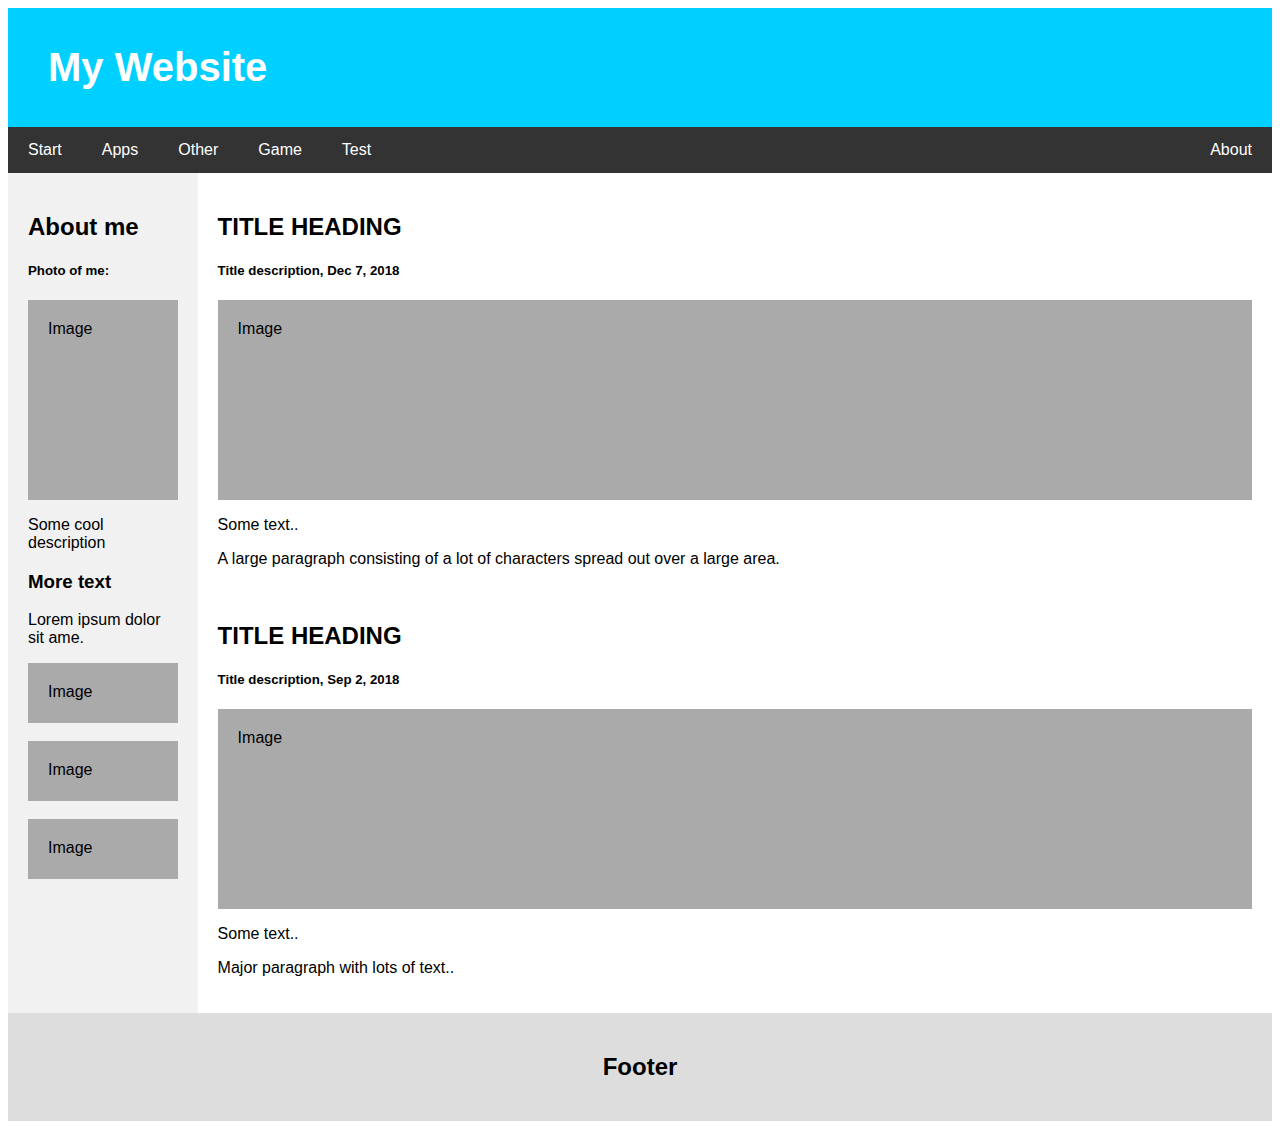
<file: index.html>
<!DOCTYPE html>
<html lang="en">
<head>
    <title>Page Title</title>
    <meta charset="UTF-8">
    <meta name="viewport" content="width=device-width, initial-scale=1">
    <link rel="stylesheet" type="text/css" href="./style.css"/>
</head>
<body>
    <div class="header">
        <h1>My Website</h1>
    </div>
    <div class="navbar">
        <a href="./index.html">Start</a>
        <a href="#">Apps</a>
        <a href="#">Other</a>
        <a href="./game.html">Game</a>
        <a href="./typing_test.html">Test</a>
        <a href="#" class="right">About</a>
    </div>
    <div class="row">
        <div class="side">
            <h2>About me</h2>
            <h5>Photo of me:</h5>
            <div class="fakeimg" style="height: 200px;">Image</div>
            <p>Some cool description</p>
            <h3>More text</h3>
            <p>Lorem ipsum dolor sit ame.</p>
            <div class="fakeimg" style="height: 60px;">Image</div><br>
            <div class="fakeimg" style="height: 60px;">Image</div><br>
            <div class="fakeimg" style="height: 60px;">Image</div><br>
        </div>
        <div class="main">
            <h2>TITLE HEADING</h2>
            <h5>Title description, Dec 7, 2018</h5>
            <div class="fakeimg" style="height: 200px;">Image</div>
            <p>Some text..</p>
            <p>A large paragraph consisting of a lot of characters spread out over a large area.</p>
            <br>
            <h2>TITLE HEADING</h2>
            <h5>Title description, Sep 2, 2018</h5>
            <div class="fakeimg" style="height: 200px;">Image</div>
            <p>Some text..</p>
            <p>Major paragraph with lots of text..</p>
        </div>
    </div>
    <div class="footer">
        <h2>Footer</h2>
    </div>
</body>
</html>
</file>
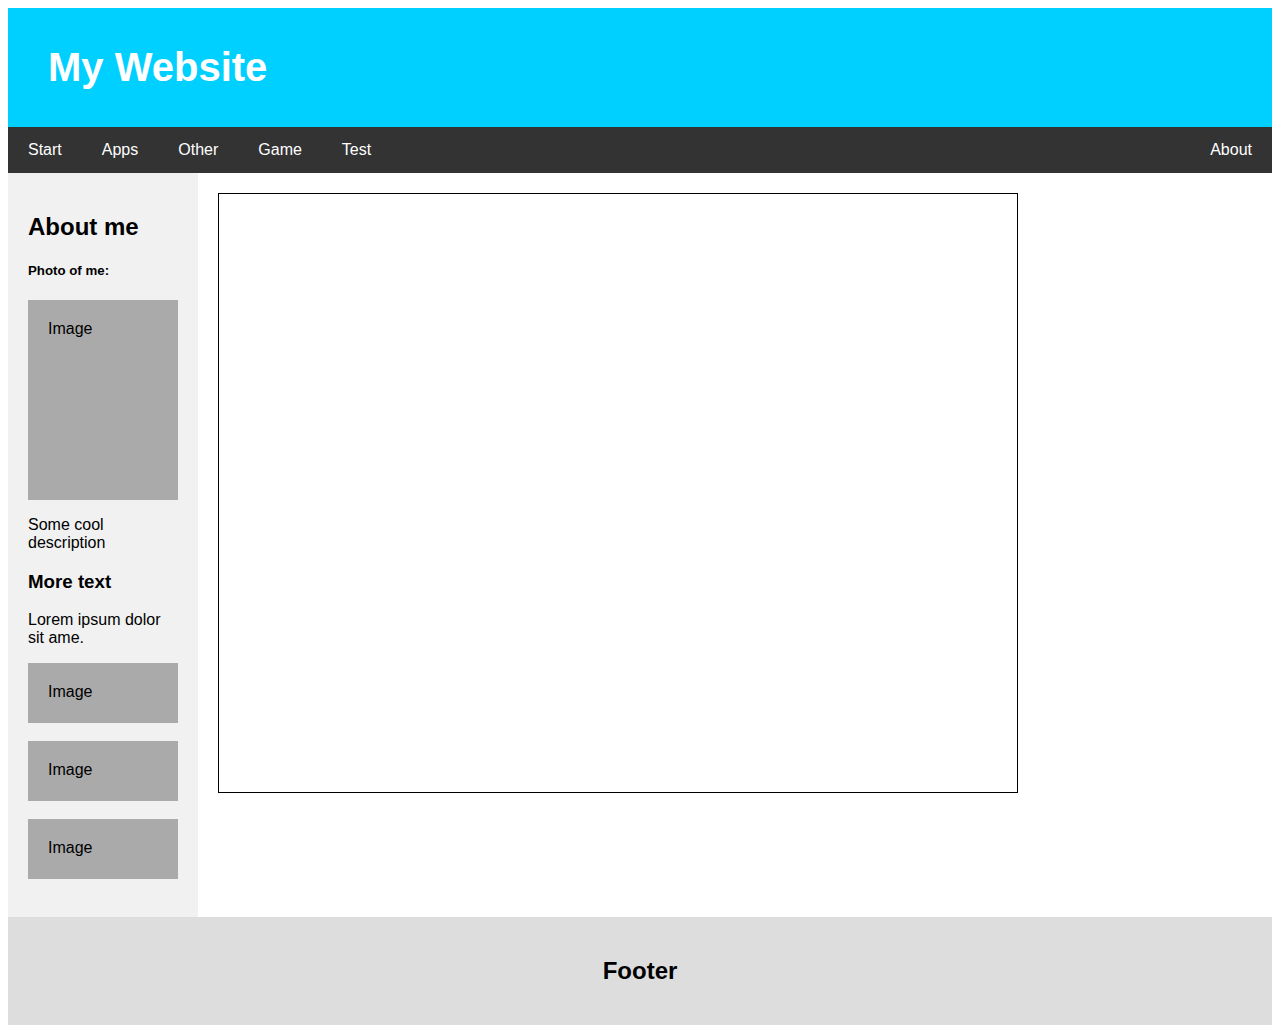
<file: game.html>
<!DOCTYPE html>
<html lang="en">
<head>
    <title>Page Title</title>
    <meta charset="UTF-8">
    <meta name="viewport" content="width=device-width, initial-scale=1">
    <link rel="stylesheet" type="text/css" href="./style.css"/>
    <style>
        #game_window {
            height: 600px;
            width: 800px;
            border: 1px solid black;
        }
    </style>
</head>
<body>
    <div class="header">
        <h1>My Website</h1>
    </div>
    <div class="navbar">
        <a href="./index.html">Start</a>
        <a href="#">Apps</a>
        <a href="#">Other</a>
        <a href="./game.html">Game</a>
        <a href="./typing_test.html">Test</a>
        <a href="#" class="right">About</a>
    </div>
    <div class="row">
        <div class="side">
            <h2>About me</h2>
            <h5>Photo of me:</h5>
            <div class="fakeimg" style="height: 200px;">Image</div>
            <p>Some cool description</p>
            <h3>More text</h3>
            <p>Lorem ipsum dolor sit ame.</p>
            <div class="fakeimg" style="height: 60px;">Image</div><br>
            <div class="fakeimg" style="height: 60px;">Image</div><br>
            <div class="fakeimg" style="height: 60px;">Image</div><br>
        </div>
        <div class="main">
            <div id="game_window">

            </div>
        </div>
    </div>
    <div class="footer">
        <h2>Footer</h2>
    </div>
</body>
</html>
</file>
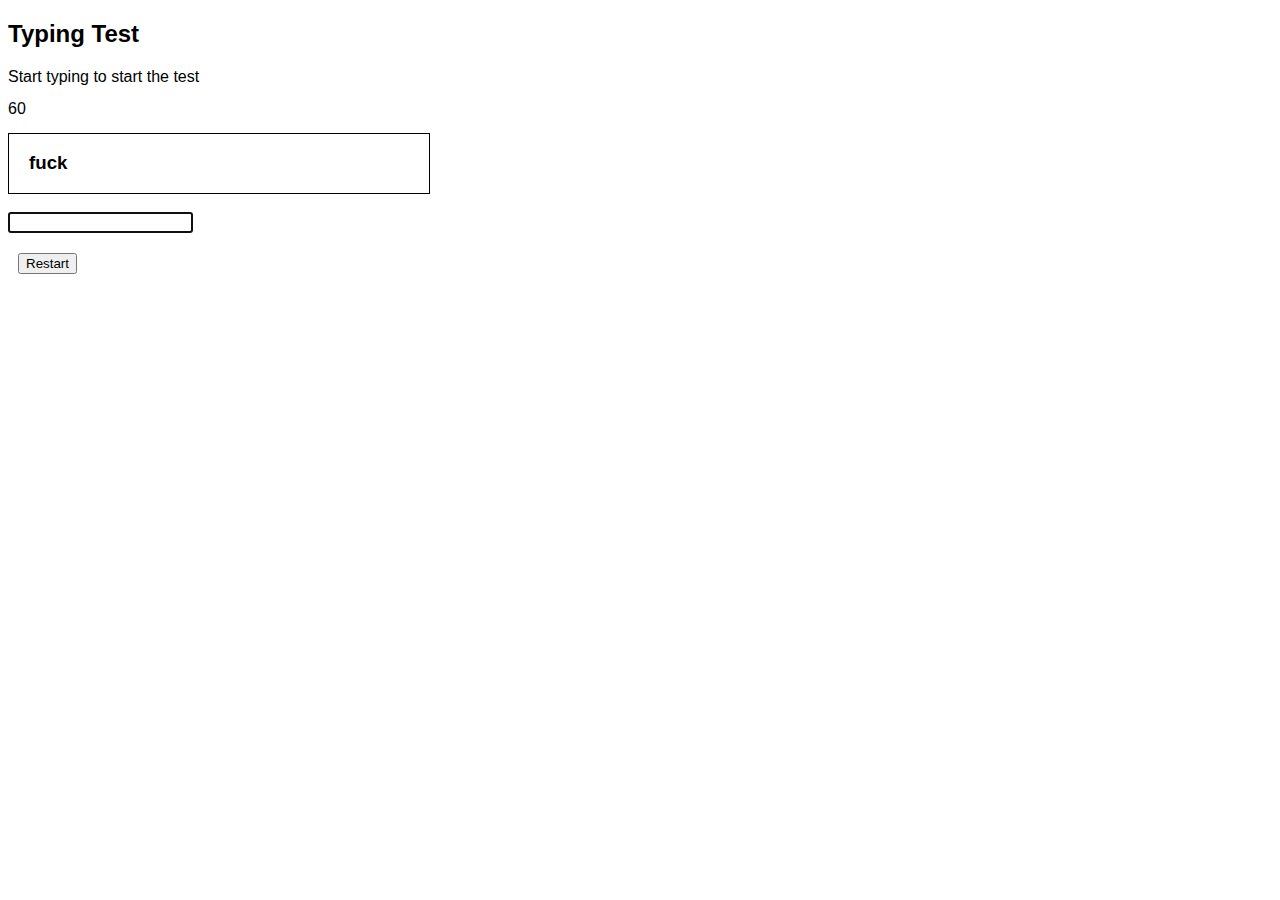
<file: typing_test.html>
<!DOCTYPE html>
<html>
    <head>
        <title>Typing Test</title>
        <meta charset="UTF-8">
        <style>
            body {
                font-family: Arial, Helvetica, sans-serif;
            }
            #text_div {
                width: 25em;
                display: inline-block;
                border: 1px solid black;
                padding-left: 20px;
            }
            #word_check {
                display: inline-block;
                margin-left: 10px;
            }
            p {
                height: 1em;
            }
            #end_opts * {
                margin: 20px 0 0 10px;
                float: left;
            }
        </style>
        <script type="text/javascript">
            var curLine = "";
            var corrChars = 0;
            var started = false;
            var interval;

            function restart() {
                window.clearInterval(interval);

                corrChars = 0;
                started = false;
                swapWord();

                var tField = document.getElementById("typing_field");
                tField.value = "";
                tField.focus();

                document.getElementById("start_info").innerHTML = "Start typing to start the test";
                document.getElementById("timer").innerHTML = 60;
                document.getElementById("wpm_par").innerHTML = "";
            }

            function endScreen() {
                var wpm = corrChars / 5;

                var wpmPar = document.getElementById("wpm_par");
                wpmPar.innerHTML = wpm + " WPM";
            }

            function countdown() {
                var curSec = document.getElementById("timer");
                if ( curSec.innerHTML == 0 ) {
                    window.clearInterval(interval);
                    endScreen();
                    return false;
                }
                curSec.innerHTML = curSec.innerHTML - 1;
            }

            function swapLine() {}

            function swapWord() {
                var words = ["what", "the", "fuck", "did", "you", "just"];
                var randIndex = Math.floor( Math.random() * words.length );

                curLine = words[randIndex];
                document.getElementById("text_field").innerHTML = curLine;
            }

            function addPoints() {
                var wordCheck = document.getElementById("word_check");
                if ( curLine === document.getElementById("typing_field").value.trim() ) {
                    wordCheck.innerHTML = "Correct";
                    corrChars = corrChars + curLine.length;
                }
                else {
                    wordCheck.innerHTML = "Incorrect";
                }
            }

            function checkKey() {
                if ( ! started ) {
                    interval = setInterval(countdown,1000);
                    started = true;
                }

                document.getElementById("start_info").innerHTML ="";

                var x = event.keyCode;
                if ( x === 32 ) {
                    addPoints();
                    swapWord();
                    document.getElementById("typing_field").value = "";
                }
            }
        </script>
    </head>
    <body>
        <h2>Typing Test</h2>
        <p id="start_info">Start typing to start the test</p>
        <p id="timer">60</p>
        <div id="outer_text_div">
            <div id="text_div">
                <h3 id="text_field"></h3>
            </div>
            <h3 id="word_check"></h3>
        </div>
        <br>
        <input id="typing_field" type="text" onkeyup="checkKey()">
        <div id="end_opts">
            <button id="res_btn" onclick="restart()">Restart</button>
            <p id="wpm_par"></p>
        </div>

        <script type="text/javascript">
            document.getElementById("typing_field").focus();
            swapWord();
        </script>
    </body>
</html>
</file>
<file: style.css>
body {
        font-family: Arial, Helvetica, sans-serif;
}
.header {
    padding: 10px;
    background: #00d0ff;
    color: white;
}
.header h1 {
    padding-left: 30px;
    font-size: 40px;
}
.navbar {
    overflow: hidden;
    background-color: #333;
}
.navbar a {
    float: left;
    display: block;
    color: white;
    text-align: center;
    padding: 14px 20px;
    text-decoration: none;
}
.navbar a.right {
    float: right;
}
.navbar a:hover {
    background-color: #ddd;
    color: black;
}
* {
    box-sizing: border-box;
}
.row {
    display: flex;
    flex-wrap: wrap;
}
/* Left Column  */
.side {
    flex: 15%;
    background-color: #f1f1f1;
    padding: 20px;
}
/* Main Column */
.main {
    flex: 85%;
    background-color: white;
    padding: 20px;
}
.fakeimg {
    background-color: #aaa;
    width: 100%;
    padding: 20px;
}
@media screen and (max-width: 700px) {
}
.footer {
    padding: 20px;
    text-align: center;
    background: #ddd;
}
</file>
